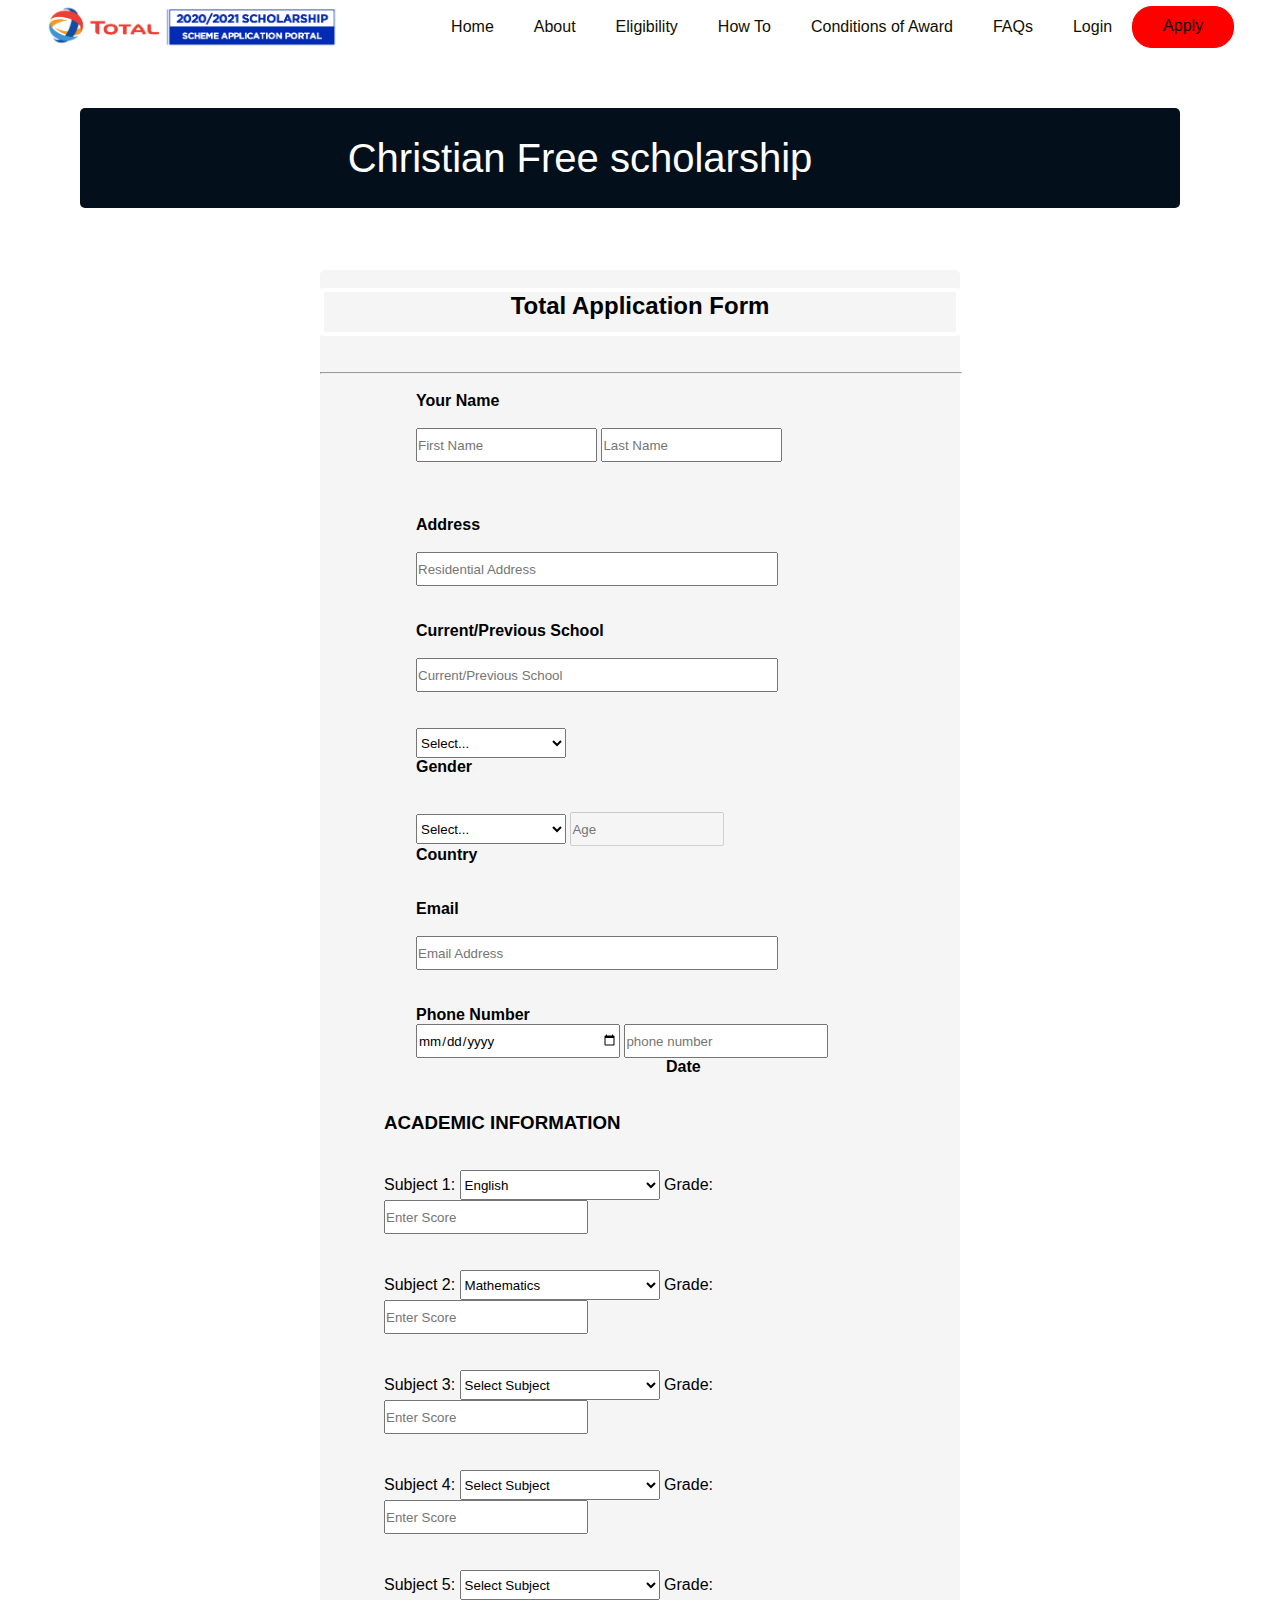
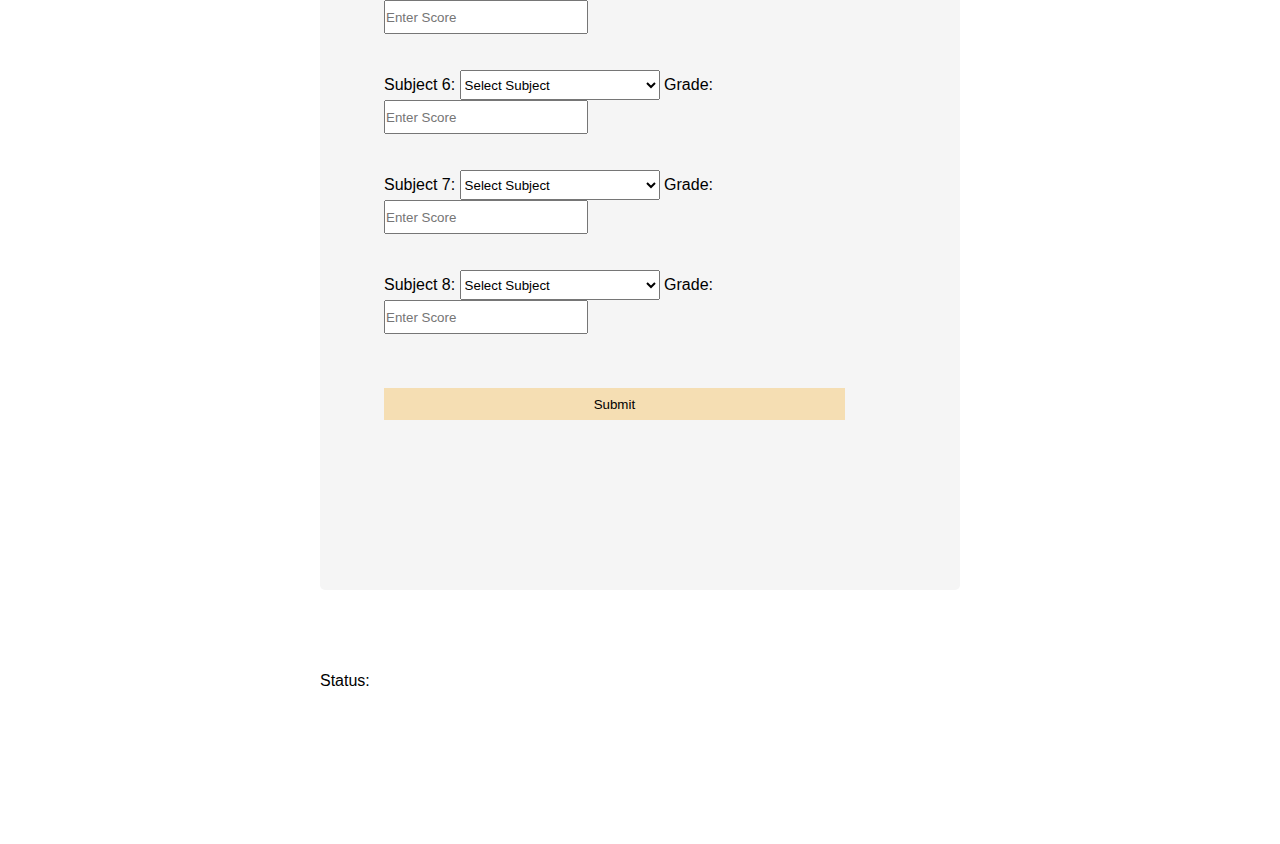
<file: apply.html>
<!DOCTYPE html>
<html lang="en">

<head>
    <meta charset="UTF-8">
    <meta http-equiv="X-UA-Compatible" content="IE=edge">
    <meta name="viewport" content="width=device-width, initial-scale=1.0">
    <title>Document</title>
    <link rel="stylesheet" href="style.css">
</head>

<body id="apply_body">

    <div class="container">
        <div class="logo">

            <img src="img/2020-seo-logo.png" height="50px" alt="">
        </div>
        <div class="nav">
            <li>
                <a href="index.html">Home</a>
            </li>
            <li>
                <a href="about.html">About</a>
            </li>
            <li class="removeNav">
                <a href="">Eligibility</a>
            </li>
            <li class="removeNav">
                <a href="">How To</a>
            </li>
            <li class="removeNav">
                <a href="">Conditions of Award </a>
            </li>
            <li class="removeNav">
                <a href="">FAQs</a>
            </li>
            <li>
                <a href="login.html">Login</a>
            </li>
            <span><li>
                <a href="apply.html">Apply</a>
            </li></span>

        </div>
    </div>
    <br><br><br><br><br><br>
    <div id="apply">
        <p id="apply">Christian Free scholarship</p>
    </div>
    <br><br><br><br><br><br><br><br><br>

    <div class="container1">

        <div class="section">
            <div class="logo">  </div>
            <div class="total">
                <h2>Total Application Form</h2>
            </div>
           
            <br>
            <br><hr>
             <br>
            
            <!-- <form method="PUT" action="w3schools.com"> -->
                <form class="schola_info">

               
            <div class="input1">

                <div class="p">
                    <b><p>Your Name</p></b>
                    <br</div><br>
                        <input type="name" name="text" id="firstName" placeholder="First Name " required/>
                        <input type="name" name="text" id="lastName" placeholder="Last Name" required class="mg_tp"/>
                        <p id="error1"></p>
                </div>

            </div><br><br><br><br>
            <div class="add">
                <b><p>
                    Address
                </p></b>
                <br>
                <input type="address" name="address" id="addRess" placeholder="Residential Address" required/>
                <p id="error2"></p>

            </div>
            <div class="confirm"><br><br>
                <b><p>Current/Previous School</p></b>
                <br>
                <input type="address" name="school" id="selectSchool" placeholder="Current/Previous School" required="true" />
                <p id="error3"></p>

            </div>
            <br><br>
            <div class="gender">
                <select name="gender" id="selectGender">
                        <option value=" ">Select...</option>
                        <option value="male ">Male</option>
                        <option value="female ">Female</option>
                    </select>
                <b><p>Gender</p></b>

            </div>

            <div class="country"><br><br>
                <select name="G" id="selectCountry" class="mg_tp">

<option value="Select Country">Select...</option>
<option value="africa">Nigeria</option>
<option value="africa">Albania</option>
<option value="africa">Cameroon</option>
<option value="africa">Egypt</option>
<option value="africa">Algeria</option>
<option value="africa">Burkina Faso</option>
<option value="africa">Cape Verde</option>
<option value="africa">Ethiopia</option>
<option value="africa">Dr Congo</option>
<option value="africa">Tanzania</option>
<option value="africa">South Africa</option>
<option value="africa">Morocco</option>
<option value="africa">Kenya</option>
<option value="africa">Ghana</option>
<option value="africa">Cote d'Ivoire</option>
<option value="africa">Mali</option>
<option value="africa">Senegal</option>
<option value="africa">Zimbabwe</option>
<option value="asia">Afghanistan</option>
<option value="asia">Armenia</option>
<option value="asia">Azerbaijan</option>
<option value="asia">Bahrain</option>
<option value="asia">Bangladesh</option>
<option value="asia">Bhuntan</option>
<option value="asia">Burma</option>
<option value="asia">China</option>
<option value="asia">Indonesia</option>
<option value="asia">India</option>
<option value="asia">Iran</option>
<option value="asia">Iraq</option>
<option value="asia">Israel</option>
<option value="asia">Japan</option>
<option value="asia">North Korea</option>
<option value="asia">Hong Kong</option>
<option value="asia">Malaysia</option>
<option value="asia">Lebanon</option>
<option value="asia">Pakistan</option>
<option value="southAmerica">Argentina</option>
<option value="southAmerica">Bolivia</option>
<option value="southAmerica">Brazil</option>
<option value="southAmerica">Chile</option>
<option value="southAmerica">Colombia</option>
<option value="southAmerica">Ecuador</option>
<option value="southAmerica">Guyana</option>
<option value="southAmerica">Paraguay</option>
<option value="southAmerica">Peru</option>
<option value="southAmerica">Uruguay</option>
<option value="southAmerica">Venezuela</option>
<option value="southAmerica">Argentina</option>
<option value="northAmerica">Canada</option>
<option value="northAmerica">United States</option>
<option value="northAmerica">Mexico</option>
<option value="northAmerica">Panama</option>
<option value="northAmerica">Costa Rica</option>
<option value="northAmerica">Cuba</option>
<option value="northAmerica">Jamaica</option>
<option value="northAmerica">Russia</option>
<option value="northAmerica">Germany</option>
<option value="northAmerica">United Kingdom</option>
<option value="asia">France</option>
<option value="asia">Italy</option>
<option value="asia">Spain</option>
<option value="southAmerica">Ukraine</option>
<option value="southAmerica">Poland</option>
<option value="southAmerica">Romania</option>

                </select>
                <input type="age" name="age" id="Age"class="mg_tp" placeholder="Age" required disabled />
                <style>
                    #error1,
                    #error2,
                    #error3,
                    #error4,
                    #error5,
                    #error6 {
                        color: red;
                    }
                </style>
                <p id="error4"></p>

                <b><p>Country</p></b>
            </div>
            <div class="email">
                <br><br>
                <b><p>Email</p></b>
                <br>
                <input type="email" name="email" id="selectEmail" placeholder="Email Address" required/>
                <p id="error5"></p>

            </div>
            <div class="phone"><br><br>
                <b>Phone Number</b><br>
                <input type="date" id="Date" placeholder="Enter date of birth" required/>
                <input type="number" name="phone number" id="selectPhone" class="mg_tp" placeholder="phone number" required/>
                <b><p>Date</p></b>
                <p id="error6"> </p>

            </div>
        </form>
            <br><br>
            <form  class="academic_info">
                <div id="form " class="formDiv ">
                    <h3 class="academic ">ACADEMIC INFORMATION
                    </h3>
                    <br><br>

                    <p>Subject 1: <select name=" " id="english" class="subject" required>
                        <option value="english">English</option>
                    </select> Grade:
                        <input type="number" class="score" placeholder="Enter Score" class="mg_tp"></p>
                    <br><br>
                    <p>Subject 2: <select name=" " id="maths" class="subject" required>
                        <option value="maths">Mathematics</option>
                    </select> Grade:
                        <input type="number" class="score" placeholder="Enter Score" class="mg_tp"></p>
                    <br><br>
                    <p>Subject 3: <select name=" " id="subject_0" class="subject" required>
                      <option value="Select ">Select Subject</option>
                        <option value="Agricultural Science ">Agricultural Science</option>
                        <option value="Biology ">Biology</option>
                        <option value="Chemistry ">Chemistry</option>
                        <option value="Further Mathematics ">Further Mathematics</option>
                        <option value="Physics ">Physics</option>
                        <option value="Health Science ">Health Science</option>
                        <option value="Geography ">Geography</option>
                        <option value="Government ">Government</option>
                        <option value="Literature ">Literature in English</option>
                        <option value="History ">History</option>
                        <option value="Fine and Applied Arts ">Fine and Applied Arts</option>
                        <option value="French ">French</option>
                        <option value="Hausa ">Hausa</option>
                        <option value="Igbo ">Igbo</option>
                        <option value="Yoruba ">Yoruba</option>
                        <option value="Christian Religious Knowledge ">Christian Religious Knowledge</option>
                        <option value="Economics ">Economics</option>
                    </select> Grade:
                        <input type="number" class="score" placeholder="Enter Score" class="mg_tp"></p>
                    <br><br>
                    <p>Subject 4: <select name=" " id="subject_1" class="subject" required>
                         <option value="Select">Select Subject</option>
                         <option value="Agricultural Science ">Agricultural Science</option>
                         <option value="Biology ">Biology</option>
                         <option value="Chemistry ">Chemistry</option>
                         <option value="Further Mathematics ">Further Mathematics</option>
                         <option value="Physics ">Physics</option>
                         <option value="Health Science ">Health Science</option>
                         <option value="Geography ">Geography</option>
                         <option value="Government ">Government</option>
                         <option value="Literature ">Literature in English</option>
                         <option value="History ">History</option>
                         <option value="Fine and Applied Arts ">Fine and Applied Arts</option>
                         <option value="French ">French</option>
                         <option value="Hausa ">Hausa</option>
                         <option value="Igbo ">Igbo</option>
                         <option value="Yoruba ">Yoruba</option>
                         <option value="Christian Religious Knowledge ">Christian Religious Knowledge</option>
                         <option value="Economics ">Economics</option>
                       </select> Grade:
                        <input type="number" class="score" placeholder="Enter Score" class="mg_tp"></p>
                    <br><br>
                    <p>Subject 5: <select name=" " id="subject_2" class="subject" required>
                         <option value="Select ">Select Subject</option>
                         <option value="Agricultural Science ">Agricultural Science</option>
                         <option value="Biology ">Biology</option>
                         <option value="Chemistry ">Chemistry</option>
                         <option value="Further Mathematics ">Further Mathematics</option>
                         <option value="Physics ">Physics</option>
                         <option value="Health Science ">Health Science</option>
                         <option value="Geography ">Geography</option>
                         <option value="Government ">Government</option>
                         <option value="Literature ">Literature in English</option>
                         <option value="History ">History</option>
                         <option value="Fine and Applied Arts ">Fine and Applied Arts</option>
                         <option value="French ">French</option>
                         <option value="Hausa ">Hausa</option>
                         <option value="Igbo ">Igbo</option>
                         <option value="Yoruba ">Yoruba</option>
                         <option value="Christian Religious Knowledge ">Christian Religious Knowledge</option>
                         <option value="Economics ">Economics</option>
                       </select> Grade:
                        <input type="number" class="score" placeholder="Enter Score" class="mg_tp"></p>
                    <br><br>
                    <p>Subject 6: <select name=" " id="subject_3" class="subject" required>
                         <option value="Select ">Select Subject</option>
                         <option value="Agricultural Science ">Agricultural Science</option>
                         <option value="Biology ">Biology</option>
                         <option value="Chemistry ">Chemistry</option>
                         <option value="Further Mathematics ">Further Mathematics</option>
                         <option value="Physics ">Physics</option>
                         <option value="Health Science ">Health Science</option>
                         <option value="Geography ">Geography</option>
                         <option value="Government ">Government</option>
                         <option value="Literature ">Literature in English</option>
                         <option value="History ">History</option>
                         <option value="Fine and Applied Arts ">Fine and Applied Arts</option>
                         <option value="French ">French</option>
                         <option value="Hausa ">Hausa</option>
                         <option value="Igbo ">Igbo</option>
                         <option value="Yoruba ">Yoruba</option>
                         <option value="Christian Religious Knowledge ">Christian Religious Knowledge</option>
                         <option value="Economics ">Economics</option>
                       </select> Grade:
                        <input type="number" class="score" placeholder="Enter Score" class="mg_tp"></p>
                    <br><br>
                    <p>Subject 7: <select name=" " id="subject_4" class="subject" required>
                         <option value="Select ">Select Subject</option>
                         <option value="Agricultural Science ">Agricultural Science</option>
                         <option value="Biology ">Biology</option>
                         <option value="Chemistry ">Chemistry</option>
                         <option value="Further Mathematics ">Further Mathematics</option>
                         <option value="Physics ">Physics</option>
                         <option value="Health Science ">Health Science</option>
                         <option value="Geography ">Geography</option>
                         <option value="Government ">Government</option>
                         <option value="Literature ">Literature in English</option>
                         <option value="History ">History</option>
                         <option value="Fine and Applied Arts ">Fine and Applied Arts</option>
                         <option value="French ">French</option>
                         <option value="Hausa ">Hausa</option>
                         <option value="Igbo ">Igbo</option>
                         <option value="Yoruba ">Yoruba</option>
                         <option value="Christian Religious Knowledge ">Christian Religious Knowledge</option>
                         <option value="Economics ">Economics</option>
                       </select> Grade:
                        <input type="number" class="score" placeholder="Enter Score" class="mg_tp"></p>

                    <br><br>
                    <p>Subject 8: <select name=" " id="subject_5" class="subject" required>
                         <option value=" ">Select Subject</option>
                         <option value="Agricultural Science ">Agricultural Science</option>
                         <option value="Biology ">Biology</option>
                         <option value="Chemistry ">Chemistry</option>
                         <option value="Further Mathematics ">Further Mathematics</option>
                         <option value="Physics ">Physics</option>
                         <option value="Health Science ">Health Science</option>
                         <option value="Geography ">Geography</option>
                         <option value="Government ">Government</option>
                         <option value="Literature ">Literature in English</option>
                         <option value="History ">History</option>
                         <option value="Fine and Applied Arts ">Fine and Applied Arts</option>
                         <option value="French ">French</option>
                         <option value="Hausa ">Hausa</option>
                         <option value="Igbo ">Igbo</option>
                         <option value="Yoruba ">Yoruba</option>
                         <option value="Christian Religious Knowledge ">Christian Religious Knowledge</option>
                         <option value="Economics ">Economics</option>
                       </select> Grade:
                        <input type="number" class="score" placeholder="Enter Score" id="mg_tp"></p>
                </div><br/>
                <br><br>
                <div class="submit">
                    <button class="btn" id="btn" type="button" onclick="validateForm()">Submit</button>

                </div>
            </form>
            <br>
            
        </div>
        <br><br><br><br><br><br><br><br>
        <div class="breakDown" id="breakDown">
            <div class="agePoint" id="agePoint"></div>
            <div class="countryPoint" id="countryPoint"></div>
            <div class="averagePoint" id="averagePoint"></div>
        </div>

        <br><br><br><br><br>
        <div class="result">
            <div class="result_1">Status:</div>
            <div class="status" id="status"></div>
        </div>
        <div class="chart">
            <canvas id="myChart"></canvas>
        </div>
</body>
<script src="chart.js"></script>

<script src="java-apply.js "></script>

</html>
</file>
<file: style.css>
* {
    margin: 0;
    padding: 0;
    font-family: sans-serif;
    /* overflow-x: hidden; */
}

.container {
    position: fixed;
    background-color: white;
    display: flex;
    justify-content: space-around;
    z-index: 1;
    width: 100%;
}

.logo {
    display: inline-block;
}

.nav {
    /* position: fixed; */
    /* z-index: 1; */
    display: inline-flex;
    justify-content: space-between;
    align-items: center;
    cursor: pointer;
}

.nav li {
    list-style: none;
    /* margin: 10px; */
    /* display: flex; */
    /* justify-content: flex-end; */
}

.nav li a {
    text-decoration: none;
    padding: 20px;
    color: #0f0f00;
}
.nav li a:hover {
    text-decoration: underline;
    color: #ff215c;
}

span {
    border: 1px solid red;
    background-color: red;
    border-radius: 20px;
    height: 20px;
    padding: 10px;
}

.nav:hover cursor {
    cursor: pointer;
    color: aqua;
}

.container1-slide {
    max-width: 1338px;
    margin: 0 auto;
    /* border: 6px solid wheat; */
    /* border-radius: 40; */
    /* height: 500px; */
}
.container1-slide img {
   width: 100%;
}

.slide-1,
.slide-2,
.slide-3 {
    display: block;
    position: absolute;
    
}

img {
    object-fit: fill;
}

.slide-1 {
    animation: fadel 20s infinite;
}

.slide-2 {
    animation: fade2 20s infinite;
}

.slide-3 {
    animation: fade3 20s infinite;
}

.slide-4 {
    animation: fade3 20s infinite;
}

@keyframes fade1 {
    0% {
        opacity: 1;
    }
    25% {
        opacity: 0;
    }
    50% {
        opacity: 0;
    }
    75% {
        opacity: 0;
    }
    100% {
        opacity: 1;
    }
}

@keyframes fade2 {
    0% {
        opacity: 0;
    }
    25% {
        opacity: 1;
    }
    50% {
        opacity: 0;
    }
    75% {
        opacity: 0;
    }
    100% {
        opacity: 1;
    }
}

@keyframes fade3 {
    0% {
        opacity: 0;
    }
    25% {
        opacity: 0;
    }
    50% {
        opacity: 1;
    }
    75% {
        opacity: 0;
    }
    100% {
        opacity: 1;
    }
}

@keyframes fade4 {
    0% {
        opacity: 1;
    }
    25% {
        opacity: 0;
    }
    50% {
        opacity: 0;
    }
    75% {
        opacity: 0;
    }
    100% {
        opacity: 1;
    }
}

.h1  {
  
     text-align: center;
}
.h1 h1 {
    font-size: 50px;
    color: red;
   
}

.h1 p {
    
    font-size: 20px;
}

.text {
    display: flex;justify-content: center;flex-direction: row;
    /* padding-left: 200px; */
}

.note {
    border: 2px solid red;
    border-radius: 10px;
    line-height: 1.5;
    padding: 20px;
    margin: 10px;
}

hr {
    width: 100%;
}

.grid {
    display: grid;
    grid-template-columns: repeat(3, 1fr);
    width: auto;
    padding-left: 30px;
}

.grid img {
    width: 25rem;
    margin: 5px;
    object-fit: cover;
}

.footer-logo {
    display: flex;
    justify-content: center;
}

.christian {
    position: absolute;
    height: 100px;
    /* top: 20px; */
    right: 180px;
    display: flex;
    justify-content: center;
    align-items: center;
    background-color: #f7f7ff;
    border-radius: 5px;
    font-size: 40px;
    width: 80%;
}

.click {
    width: 100%;  
  display: flex;
    background-color: #f7f7f7;
    border-radius: 5px;
    height: 100px;
    align-items: center;
    justify-content: center;
    text-decoration: none;
}

.click p {
    padding: 200px;
}

.click span a {
    text-decoration: none;
}

.footer {
    display: flex;
    background-color: #111;
    border-radius: 1px;
    height: 160px;
    align-items: center;
    justify-content: center;
}

.footer a {
    text-decoration: none;
    color: #999;
}

.footer p {
    padding-top: 100px;
}

.container1 {
    max-width: 50%;
    margin: 0 auto;
    border-radius: 5px;
    background-color: whitesmoke;
    height: 97rem;
}
.schola_info{
max-width: 70%;
margin: 0 auto;}
.academic_info{
    max-width: 80%;
    margin: 0 auto; 
}

.total{
    border: 4px solid white;
    border-radius: 2%;
    height: 40px;
   text-align: center;
}
h2 {
  
}

.input1,
.input2 {
    display: inline-flex;
    /* padding: 20px; */
    justify-content: space-between;
    /* bottom: 10px; */
    /* height: 80px; */
}

.input2.pr {
    padding-bottom: 100px;
    /* height: 30px; */
    /* bottom: 50px; */
}

.input1 input {
    /* padding-top: 200px; */
    height: 30px;
    /* bottom: 50px; */
}

#apply {
    position: absolute;
    right: 100px;
    background-color: rgb(3, 15, 27);
    height: 100px;
    /* top: 20px; */
    display: flex;
    justify-content: center;
    align-items: center;
    /* background-color: #f7f7ff; */
    border-radius: 5px;
    font-size: 40px;
    width: 1000px;
    color: #fff;
}





.country select,
.gender select {
    width: 150px;
    height: 30px;
}

.country input {
    width: 150px;
    height: 30px;
}

.email input ,.confirm input,.add input{
    width: 80%;
    height: 30px;
}

.phone input {
    width: 200px;
    height: 30px;
}

.phone p {
    padding-left: 250px;
}

.submit button {
    width: 90%;
    height: 2rem;
    background-color: wheat;
border: none;    
}
.submit button:hover {
    background-color: wheat;
border: 1px solid red;    
}
#subject_0 {
    width: 200px;
    height: 30px;
}

#subject_1 {
    width: 200px;
    height: 30px;
}

#subject_2 {
    width: 200px;
    height: 30px;
}

#subject_4 {
    width: 200px;
    height: 30px;
}

#subject_5 {
    width: 200px;
    height: 30px;
}

#english {
    width: 200px;
    height: 30px;
}

#maths {
    width: 200px;
    height: 30px;
}

#subject_3 {
    width: 200px;
    height: 30px;
}

.score {
    width: 200px;
    height: 30px;
}

h4 {
    font-family: Arial, Helvetica, sans-serif;
    font-size: 36px;
    padding-left: 450px;
}

#line {
    width: 99%;
}

.group {
    display: grid;
    grid-template-columns: repeat(2, 1fr);
    width: 100%;
}

.login-box {
    width: 650px;
    /* position: ; */
    color: #000;
    background-color: white;
    height: 500px;
    margin: 40px;
    /* padding-left: 200px; */
    justify-content: center;
    /* white-space: pre-line; */
}

.login-box p {}

#red {
    color: #ff215c;
    font-family: cabin;
    font-weight: 400px;
    font-style: normal;
    font-size: 1.313em;
    line-height: 1.5;
}

#dimacation {
    width: 98%;
}

h5 {
    color-interpolation-filters: #3333;
    font-size: inherit;
    line-height: 1.5;
    font-size: 1.313em;
}

.form {
    border: 1px solid #eee;
    border-radius: 4px;
}

.input-login,
.input-login1 {
    /* width: 200px; */
    height: 100px;
    /* background-color: whitesmoke; */
}

#put {
    width: 500px;
    height: 30px;
    background-color: whitesmoke;
}

#login {
    background-color: blue;
    color: white;
    width: 80px;
    height: 40px;
    cursor: pointer;
}

.registered a {
    text-decoration: none;
}

#sp {
    padding-left: 200px;
}

@media screen and (min-width:600px) and (max-width:600px) {
    
    
}

/* medium screen */

@media screen and (max-width:1150px) { 
.removeNav{
    display: none;
}
.container1-slide img{
width: 100%;
height: 20rem;
}
.h1 h1{
    font-size: 40px;
}  

}
@media screen and (max-width:1300px) { 
    /* .grid{
        grid-template-columns: repeat(2,1fr);
        margin-left: 0px;
    } */
    .grid img{
    width: 90%;
    
    }
    .container1{
        height: 120rem;
    }
    
}

@media screen and (max-width:800px) {
    .grid{
        grid-template-columns: repeat(2,1fr);
        margin-left: 0px;
    }
    .grid img{
    width:15rem;} 
   
    .click{
flex-direction:row;
font-size: 70%;  
  }
  .christian,#apply{
      width: 35rem;
      font-size: 2rem;
}

}
 
@media screen  and (max-width:700px) {
 
    .container{
        display: flex;
        flex-direction: column;
    }
    .logo {
        margin-left: 100px;
    }
    .container1-slide img{
        width: 100%;
        height: 15rem;
        } 
        .h1 h1{
            font-size: 30px;
        }
        .h1 p{
            font-size: 15px;
        }
        .nav span{
            padding:4px ; width: 5rem;
     }
     .text{
        display: grid;
        grid-template-columns: repeat(2,1fr);
     }
     .note{
         /* display: flex; */
font-size: 14px;  width: 10rem;   
      /* flex-direction: column; */
}
.grid{
    grid-template-columns: repeat(2,1fr);
    margin-left: 0px;
}
.grid img{
width: 15rem;
}
.click{
    display: none;
}
.christian,#apply{
    font-size: 1.6rem;
    width: 23rem;
}
.container1{
    height: 120rem;
}
  
}

@media screen and (max-width:600px) {
    .grid{
        grid-template-columns: repeat(2,1fr);
        margin-left: 0px;
    }
    .grid img{
    width:12rem;} 
    .christian,#apply{
        font-size: 1.5rem;
        width: 20rem;
      
    }
}

@media screen  and (max-width:400px) {
    
    .logo {
        margin-left: 10px;
    }
    .nav{
        font-size: 12px;
    }
    .nav span{
        padding:2px ; width: 4rem;
 }
 .text{
    display: grid;
    grid-template-columns: repeat(1,1fr);
margin-left: 50px; }
 .note{
     /* display: flex; */
font-size: 11px;  width: 10rem;   
  /* flex-direction: column; */
}
.grid{
    grid-template-columns: repeat(1,1fr);margin-left: 20px;
}
.grid img{
width: 14rem;}
.christian,#apply
{
position: unset;
    font-size: 1rem;
    width: 100%;   
 /* margin: 0 auto; */
    margin: 0px;
    padding: 0px;
}
#apply_body{
    background-color: whitesmoke;
}
.subject{
   font-size: 0.8rem;
}
.submit button{
    
}
}
</file>
